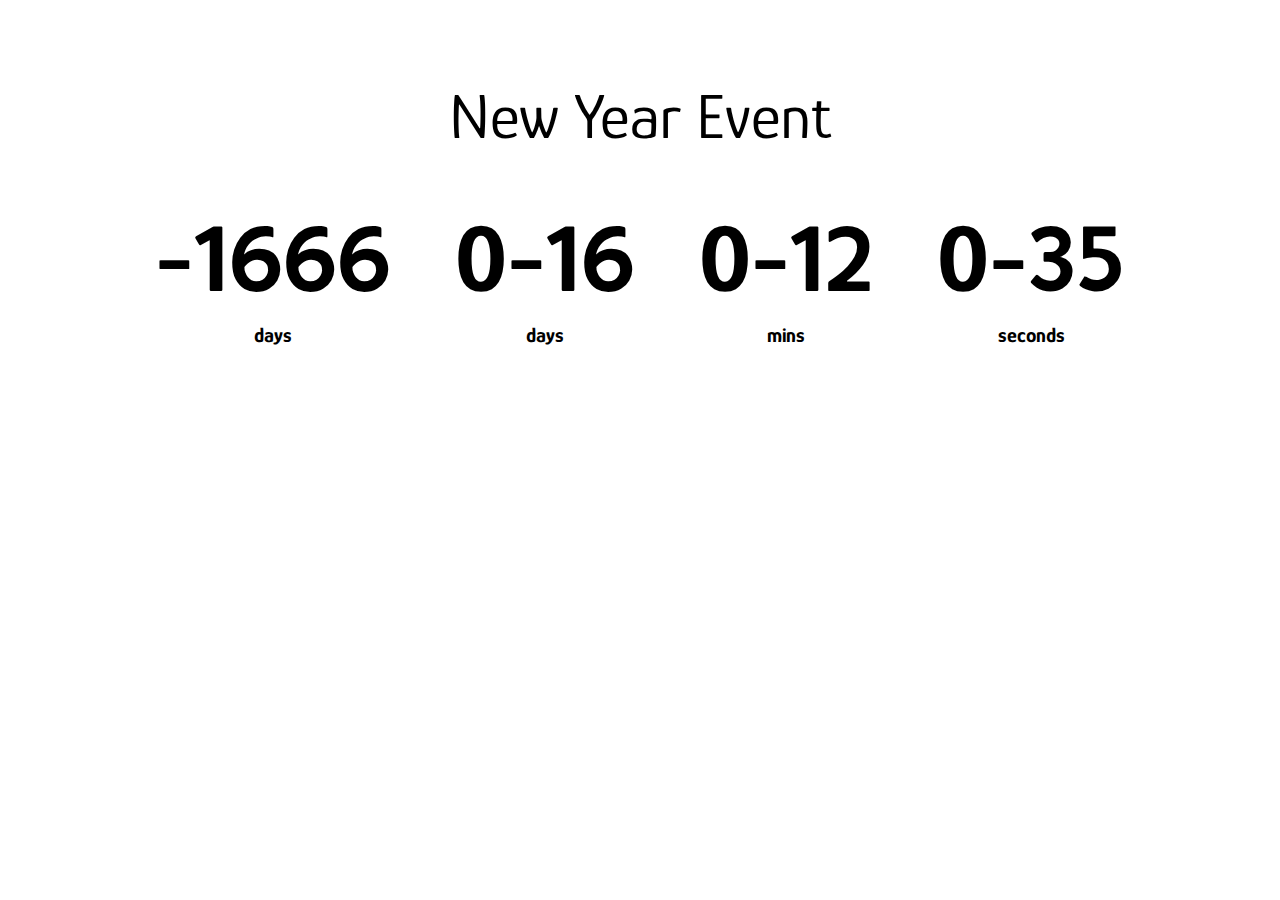
<file: contdown/index.html>
<!DOCTYPE html>
<html lang="en">
    <head>
        <meta charset="UTF-8">
        <meta http-equiv="X-UA-Compatible" content="IE=edge">
        <meta name="viewport" content="width=device-width, initial-scale=1.0">
        <title>Countdown-Timer</title>
        <link rel="stylesheet" href="style.css">
        <script src="script.js" defer></script>
    </head>
    <body>
        <h1>New Year Event</h1>

        <div class="countdown-container">
            <div class="countdown-el days-c">
                <p class="big-text" id="days">0</p>
                <span>days</span>
            </div>
            <div class="countdown-el hours-c">
                <p class="big-text" id="hours">0</p>
                <span>days</span>
            </div>
            <div class="countdown-el mins-c">
                <p class="big-text" id="mins">0</p>
                <span>mins</span>
            </div>
            <div class="countdown-el seconds-c">
                <p class="big-text" id="seconds">0</p>
                <span>seconds</span>
            </div>
        </div>
    </body>
</html>
</file>
<file: contdown/style.css>
@import url('https://fonts.googleapis.com/css2?family=Glory:wght@200&display=swap');

* {
    box-sizing: border-box;
}

body {
    font-family: 'Glory', sans-serif;
    margin: 0;
    background-image: url(https://images.unsplash.com/photo-1517299321609-52687d1bc55a?ixlib=rb-1.2.1&ixid=MnwxMjA3fDB8MHxleHBsb3JlLWZlZWR8NHx8fGVufDB8fHx8&w=1000&q=80);
    background-size: cover;
    background-position: center center;
    min-height: 100vh;
    display: flex;
    flex-direction: column;
    align-items: center;
}

h1 {
    font-weight: normal;
    font-size: 4rem;
    margin-top: 5rem;
}

.countdown-container {
    display: flex;
    flex-wrap: wrap;
    justify-content: center;
}

.big-text {
    font-weight: bold;
    font-size: 6rem;
    line-height: 1;
    margin: 1rem 2rem;
}

.countdown-el {
    text-align: center;
}

.countdown-el span {
    font-size: 1.3rem;
    font-weight: bold;
}
</file>
